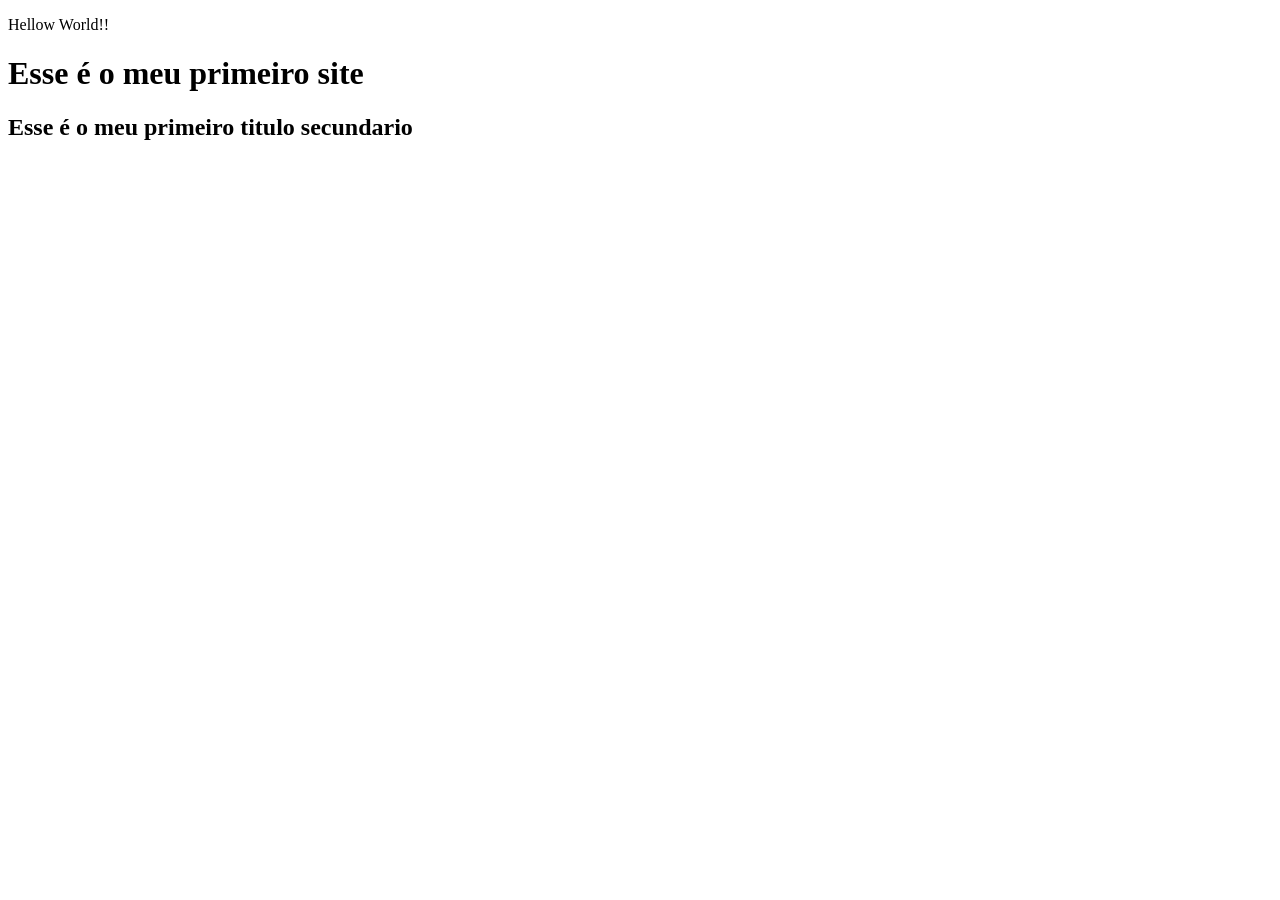
<file: AULA 01/index.html>
<!DOCTYPE html>
<html lang="pt-br">
<head>
    <meta charset="UTF-8">
    <meta name="viewport" content="width=device-width, initial-scale=1.0">
    <title>Aula-01</title>
</head>
<body>
    <p>Hellow World!!</p>
    <h1>Esse é o meu primeiro site</h1>
    <h2>Esse é o meu primeiro titulo secundario</h2>
</body>
</html>
</file>
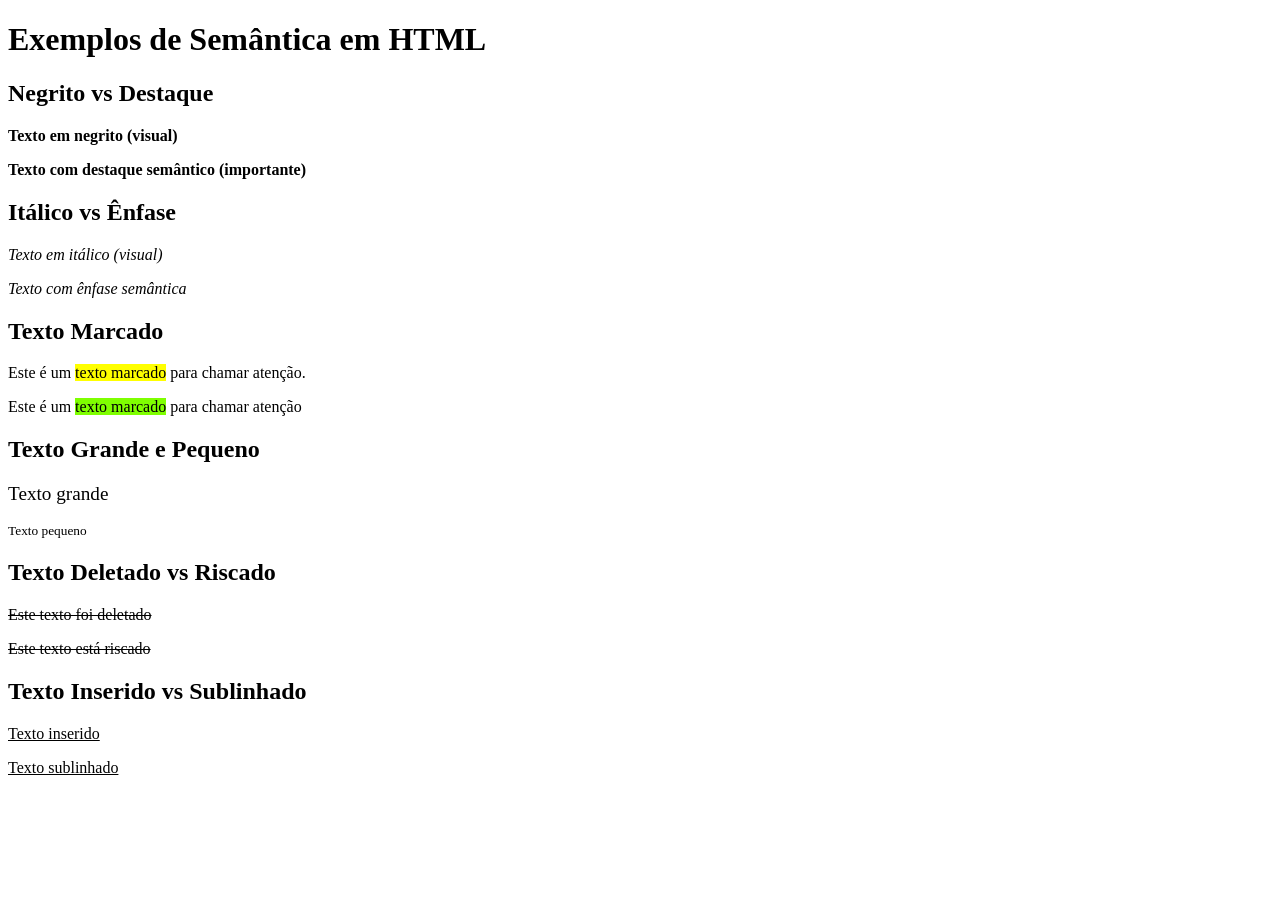
<file: AULA 04/index.html>
<!DOCTYPE html>
<html lang="pt-br">
<head>
    <meta charset="UTF-8">
    <title>Aula 04</title>
</head>
<body>

<h1>Exemplos de Semântica em HTML</h1>

<h2>Negrito vs Destaque</h2>
<p><b>Texto em negrito (visual)</b></p>
<p><strong>Texto com destaque semântico (importante)</strong></p>

<h2>Itálico vs Ênfase</h2>
<p><i>Texto em itálico (visual)</i></p>
<p><em>Texto com ênfase semântica</em></p>

<h2>Texto Marcado</h2>
<p>Este é um <mark>texto marcado</mark> para chamar atenção.</p>
<p>Este é um <mark style="background-color: chartreuse;"> texto marcado</mark> para chamar atenção</p>

<h2>Texto Grande e Pequeno</h2>
<p><big>Texto grande</big></p>
<p><small>Texto pequeno</small></p>

<h2>Texto Deletado vs Riscado</h2>
<p><del>Este texto foi deletado</del></p>
<p><s>Este texto está riscado</s></p>

<h2>Texto Inserido vs Sublinhado</h2>
<p><ins>Texto inserido</ins></p>
<p><u>Texto sublinhado</u></p>
</file>
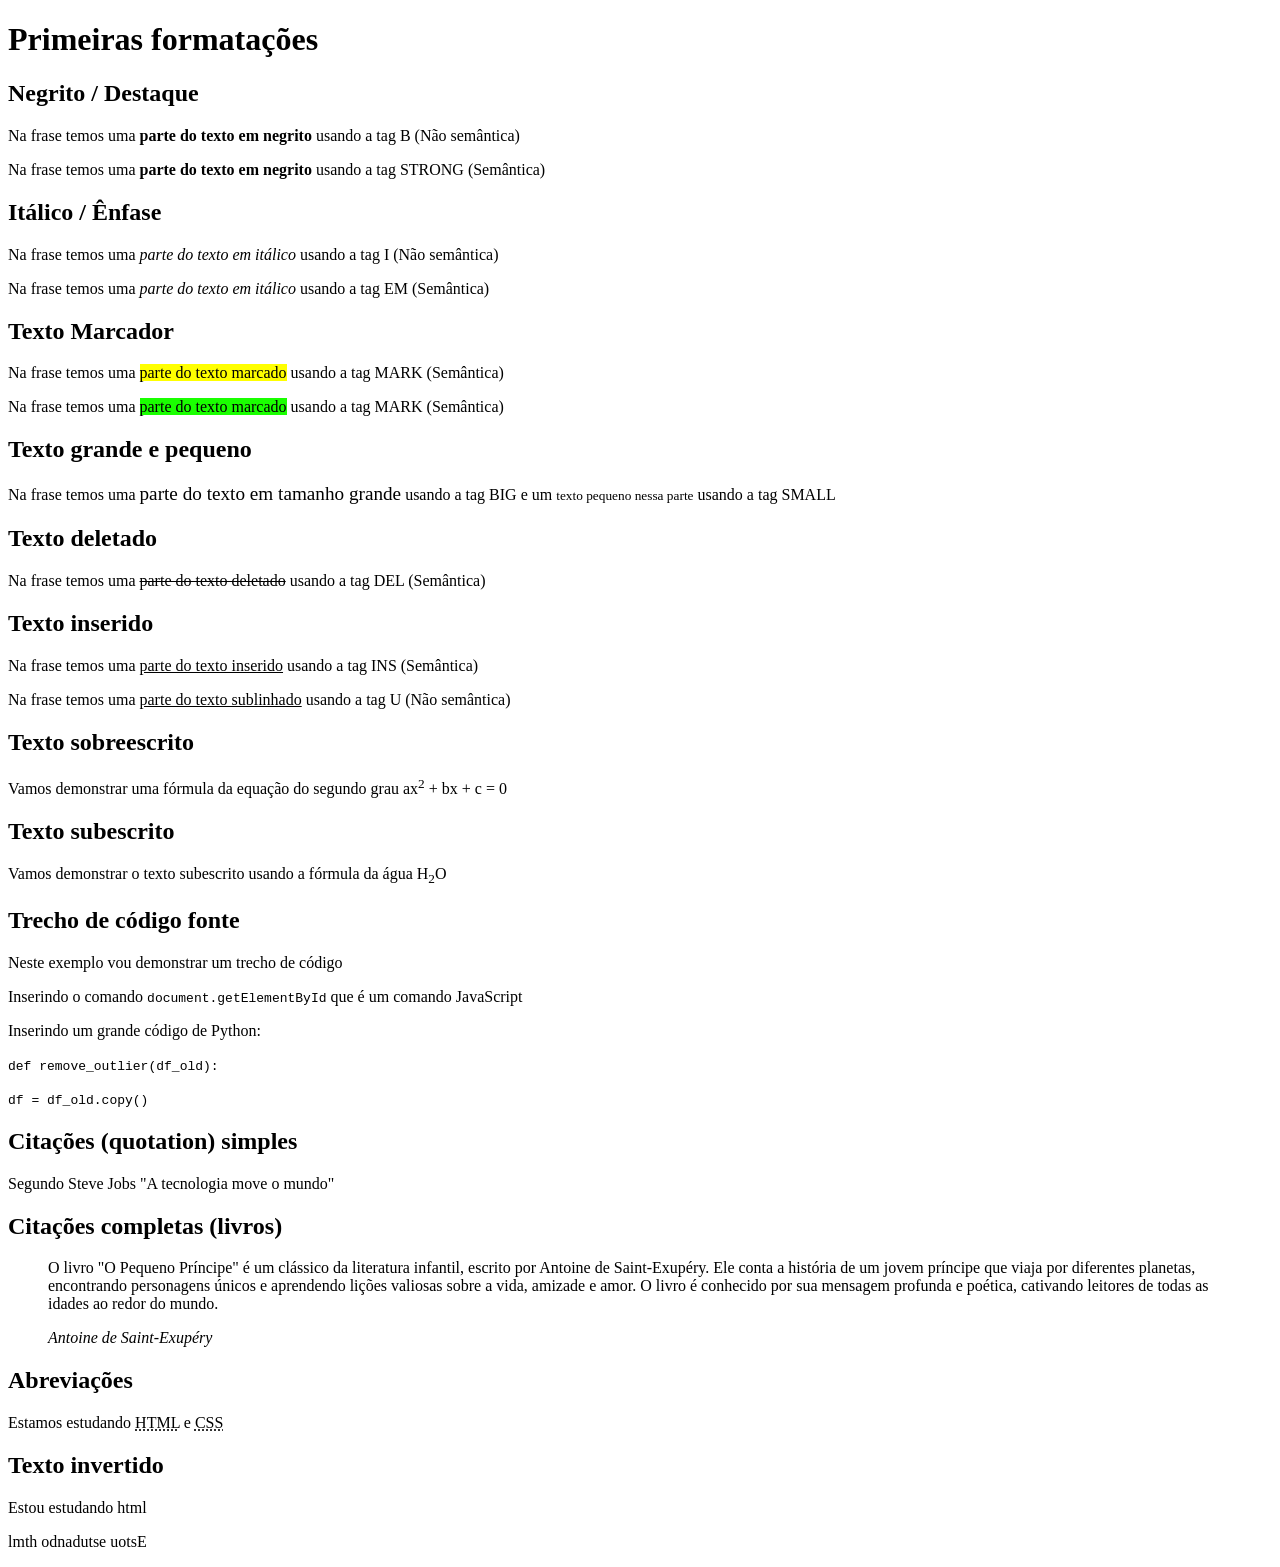
<file: Aula 04/index.html>
<!DOCTYPE html>
<html lang="pt-br">
<head>
    <meta charset="UTF-8">
    <meta name="viewport" content="width=device-width, initial-scale=1.0">
    <title>Aula 04</title>
</head>
<body>
    <h1>Primeiras formatações</h1>
    <h2>Negrito / Destaque</h2>
    <p>Na frase temos uma <b>parte do texto em negrito</b> usando a tag B (Não semântica)</p>
    <p>Na frase temos uma <strong>parte do texto em negrito</strong> usando a tag STRONG (Semântica)</p>
   <h2>Itálico / Ênfase</h2>
    <p>Na frase temos uma <i>parte do texto em itálico</i> usando a tag I (Não semântica)</p>
    <p>Na frase temos uma <em>parte do texto em itálico</em> usando a tag EM (Semântica)</p>
    <h2>Texto Marcador</h2>
    <p>Na frase temos uma <mark>parte do texto marcado</mark> usando a tag MARK (Semântica)</p>
     <p>Na frase temos uma <mark style="background-color: rgb(26, 255, 0);">parte do texto marcado</mark> usando a tag MARK (Semântica)</p>
     <h2>Texto grande e pequeno</h2>
     <p>Na frase temos uma <big>parte do texto em tamanho grande</big> usando a tag BIG e um <small>texto pequeno nessa parte</small> usando a tag SMALL</p>
     <h2>Texto deletado</h2>
     <p>Na frase temos uma <del>parte do texto deletado</del> usando a tag DEL (Semântica)</p>
     <h2>Texto inserido</h2>
     <p>Na frase temos uma <ins>parte do texto inserido</ins> usando a tag INS (Semântica)</p>
     <p>Na frase temos uma <u>parte do texto sublinhado</u> usando a tag U (Não semântica)</p>
     <h2>Texto sobreescrito</h2>
     <p>Vamos demonstrar uma fórmula da equação do segundo grau ax<sup>2</sup> + bx + c = 0</p>
     <h2>Texto subescrito</h2>
     <p>Vamos demonstrar o texto subescrito usando a fórmula da água H<sub>2</sub>O</p>
     <h2>Trecho de código fonte</h2>
     <p>Neste exemplo vou demonstrar um trecho de código </p>
     <p>Inserindo o comando <code>document.getElementById</code> que é um comando JavaScript</p>
     <p>Inserindo um grande código de Python:</p>
     <p><code>def remove_outlier(df_old):</code></p>
     <p><code>    df = df_old.copy()</code></p>
     <h2>Citações (quotation) simples</h2>
     <p>Segundo Steve Jobs "A tecnologia move o mundo"</p>
     <h2>Citações completas (livros)</h2>
        <blockquote>
            <p>O livro "O Pequeno Príncipe" é um clássico da literatura infantil, escrito por Antoine de Saint-Exupéry. Ele conta a história de um jovem príncipe que viaja por diferentes planetas, encontrando personagens únicos e aprendendo lições valiosas sobre a vida, amizade e amor. O livro é conhecido por sua mensagem profunda e poética, cativando leitores de todas as idades ao redor do mundo.</p>
            <cite>Antoine de Saint-Exupéry</cite>   
        </blockquote>
  <h2>Abreviações</h2>     
  <p>Estamos estudando <abbr title="HyperText Markup Language">HTML</abbr> e <abbr title="Cascading Style Sheets">CSS</abbr></p>
  <h2>Texto invertido</h2>
  <p>Estou estudando html</p>
    <p><bdo dir="rtl">Estou estudando html</bdo></p>
</file>
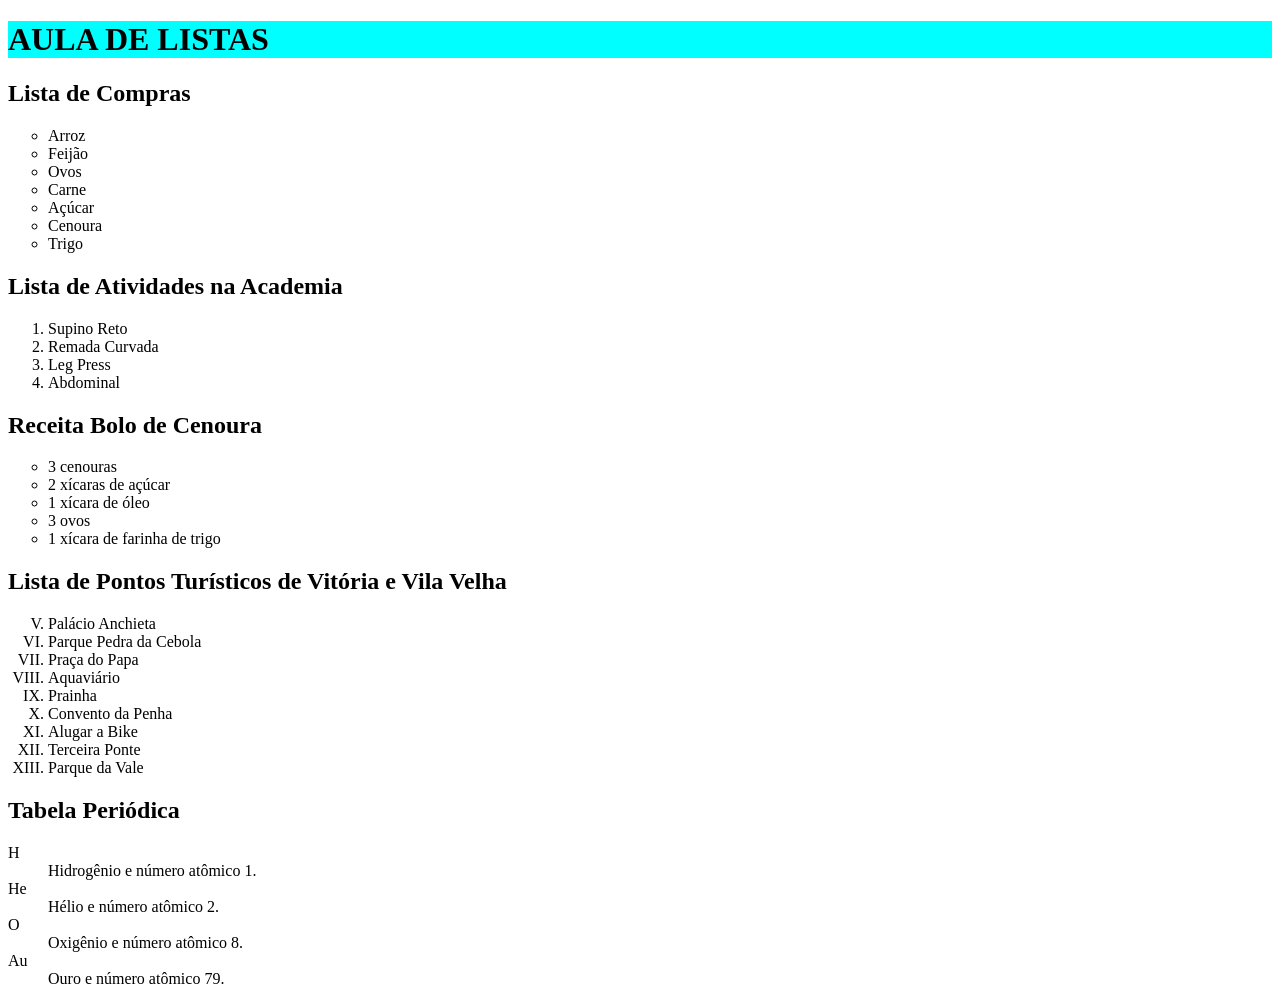
<file: AULA 05/index.html>
<!DOCTYPE html>
<html lang="pt-br">

<head>
    <meta charset="UTF-8">
    <meta name="viewport" content="width=device-width, initial-scale=1.0">
    <title>AULA 05</title>
</head>

<body>
    <h1 style="background-color: aqua;">AULA DE LISTAS</h1>
    <h2><b>Lista de Compras</b></h2>
    <ul type="circle">
        <li>Arroz</li>
        <li>Feijão</li>
        <li>Ovos</li>
        <li>Carne</li>
        <li>Açúcar</li>
        <li>Cenoura</li>
        <li>Trigo</li>
    </ul>
    <h2><b>Lista de Atividades na Academia</b></h2>
    <ol type="" start="1">
        <li>Supino Reto</li>
        <li>Remada Curvada</li>
        <li>Leg Press</li>
        <li>Abdominal</li>
    </ol>
    <h2>Receita Bolo de Cenoura</h2>
    <ul type="circle">
        <li>3 cenouras</li>
        <li>2 xícaras de açúcar</li>
        <li>1 xícara de óleo</li>
        <li>3 ovos</li>
        <li>1 xícara de farinha de trigo</li>
    </ul>
    <h2><b>Lista de Pontos Turísticos de Vitória e Vila Velha</b></h2>
    <ol type="I" start="5">
        <li>Palácio Anchieta</li>
        <li>Parque Pedra da Cebola</li>
        <li>Praça do Papa</li>
        <li>Aquaviário</li>
        <li>Prainha</li>
        <li>Convento da Penha</li>
        <li>Alugar a Bike</li>
        <li>Terceira Ponte</li>
        <li>Parque da Vale</li>
    </ol>
    <h2><b>Tabela Periódica</b></h2>
    <dl>
        <dt>H</dt>
        <dd>Hidrogênio e número atômico 1.</dd>
        <dt>He</dt>
        <dd>Hélio e número atômico 2.</dd>
        <dt>O</dt>
        <dd>Oxigênio e número atômico 8.</dd>
        <dt>Au</dt>
        <dd>Ouro e número atômico 79.</dd>
    </dl>
</body>

</html>
</file>
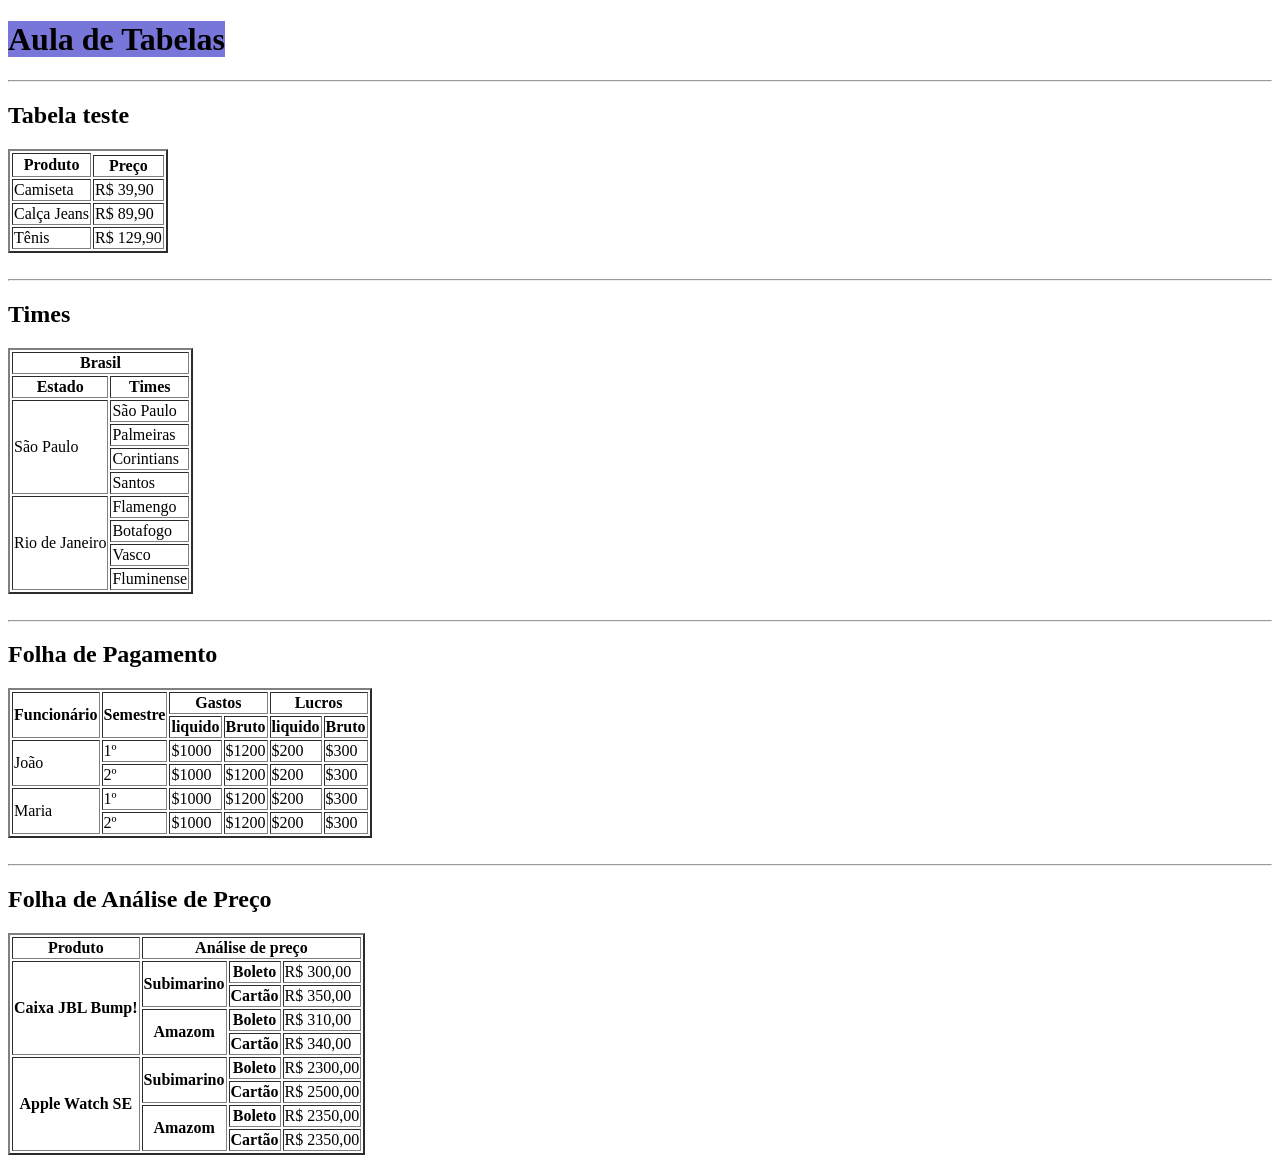
<file: AULA 06 - TABELAS COM LISTAS/index.html>
<!DOCTYPE html>
<html lang="pt-br">
<head>
    <meta charset="UTF-8">
    <meta name="viewport" content="width=device-width, initial-scale=1.0">
    <title>aula-06</title>
</head>
<body>
 <h1><mark style="background-color: rgb(120, 118, 216);"> Aula de Tabelas</mark></h1>

 <hr>

    <h2>Tabela teste</h2>
    <table border="2">
     <th rowspan="2">Produto</th>
     <tr>
     <th>Preço</th>
     </tr>
     <tr>
     <td>Camiseta</td>
     <td>R$ 39,90</td>
     </tr>
     <tr>
     <td>Calça Jeans</td>
     <td>R$ 89,90</td>
     </tr>
     <tr>
     <td>Tênis</td>
     <td>R$ 129,90</td>
     </tr>
    </table>
    <br>
 <hr>

    <h2>Times</h2>
    <table border="2">
        <thead>
            <tr><th colspan="2">Brasil</th></tr>
        </thead>
        <tr>
            <th>Estado</th>
            <th>Times</th>
        </tr>    
        <tr>
            <td rowspan="4">São Paulo</td>
            <td>São Paulo</td>
        </tr>      
        <tr>
            <td>Palmeiras</td>
        </tr>
        <tr>
            <td>Corintians</td>
        </tr>
         <tr>
            <td>Santos</td>
        </tr>
        <tr>
            <td rowspan="4">Rio de Janeiro</td>
            <td>Flamengo</td>
        </tr>
        <tr>
            <td>Botafogo</td>
        </tr>
        <tr>
            <td>Vasco</td>
        </tr>
        <tr>
            <td>Fluminense</td>
        </tr>

    </table>

 <br>
 <hr>

    <h2>Folha de Pagamento</h2>

     <table border="2">
        <tr>
        <th rowspan="2">Funcionário</th>
        <th rowspan="2">Semestre</th>
        <th colspan="2">Gastos</th>
        <th colspan="2">Lucros</th>
        </tr>

        <tr>
            <th>liquido</th>
            <th>Bruto</th>
            <th>liquido</th>
            <th>Bruto</th>
        </tr>
        <tr>
            <td rowspan="2"> João</td>
            <td>1º</td>
            <td>$1000</td>
            <td>$1200</td>
            <td>$200</td>
            <td>$300</td>
        </tr>
        <tr>
            <td>2º</td>
            <td>$1000</td>
            <td>$1200</td>
            <td>$200</td>
            <td>$300</td>
        </tr>
         <tr>
            <td rowspan="2"> Maria</td>
            <td>1º</td>
            <td>$1000</td>
            <td>$1200</td>
            <td>$200</td>
            <td>$300</td>
        </tr>
        <tr>
            <td>2º</td>
            <td>$1000</td>
            <td>$1200</td>
            <td>$200</td>
            <td>$300</td>
        </tr>

     </table>

    <br>
    
 <hr>

    <h2>Folha de Análise de Preço</h2>
    <table border="2">
        <tr>
        	<th >Produto</th>
		    <th colspan="3">Análise de preço</th>
	    </tr>

	    <tr>
    		<th rowspan="4">Caixa JBL Bump!</th>
    		<th rowspan="2">Subimarino</th>
  		    <th>Boleto</th>
		    <td>R$ 300,00</td>
        </tr>

	    <tr>
		    <th>Cartão</th>
		    <td>R$ 350,00</td>
	    </tr>

	    <tr>
	        <th rowspan="2">Amazom</th>
  		    <th>Boleto</th>
		    <td>R$ 310,00</td>
        </tr>

	    <tr>
		    <th>Cartão</th>
		    <td>R$ 340,00</td>
	    </tr>



        <tr>
    		<th rowspan="4">Apple Watch SE</th>
    		<th rowspan="2">Subimarino</th>
  		    <th>Boleto</th>
		    <td>R$ 2300,00</td>
        </tr>

	    <tr>
		    <th>Cartão</th>
		    <td>R$ 2500,00</td>
	    </tr>

	    <tr>
	        <th rowspan="2">Amazom</th>
  		    <th>Boleto</th>
		    <td>R$ 2350,00</td>
        </tr>

	    <tr>
		    <th>Cartão</th>
		    <td>R$ 2350,00</td>
	    </tr>



</body>
</html>
</file>
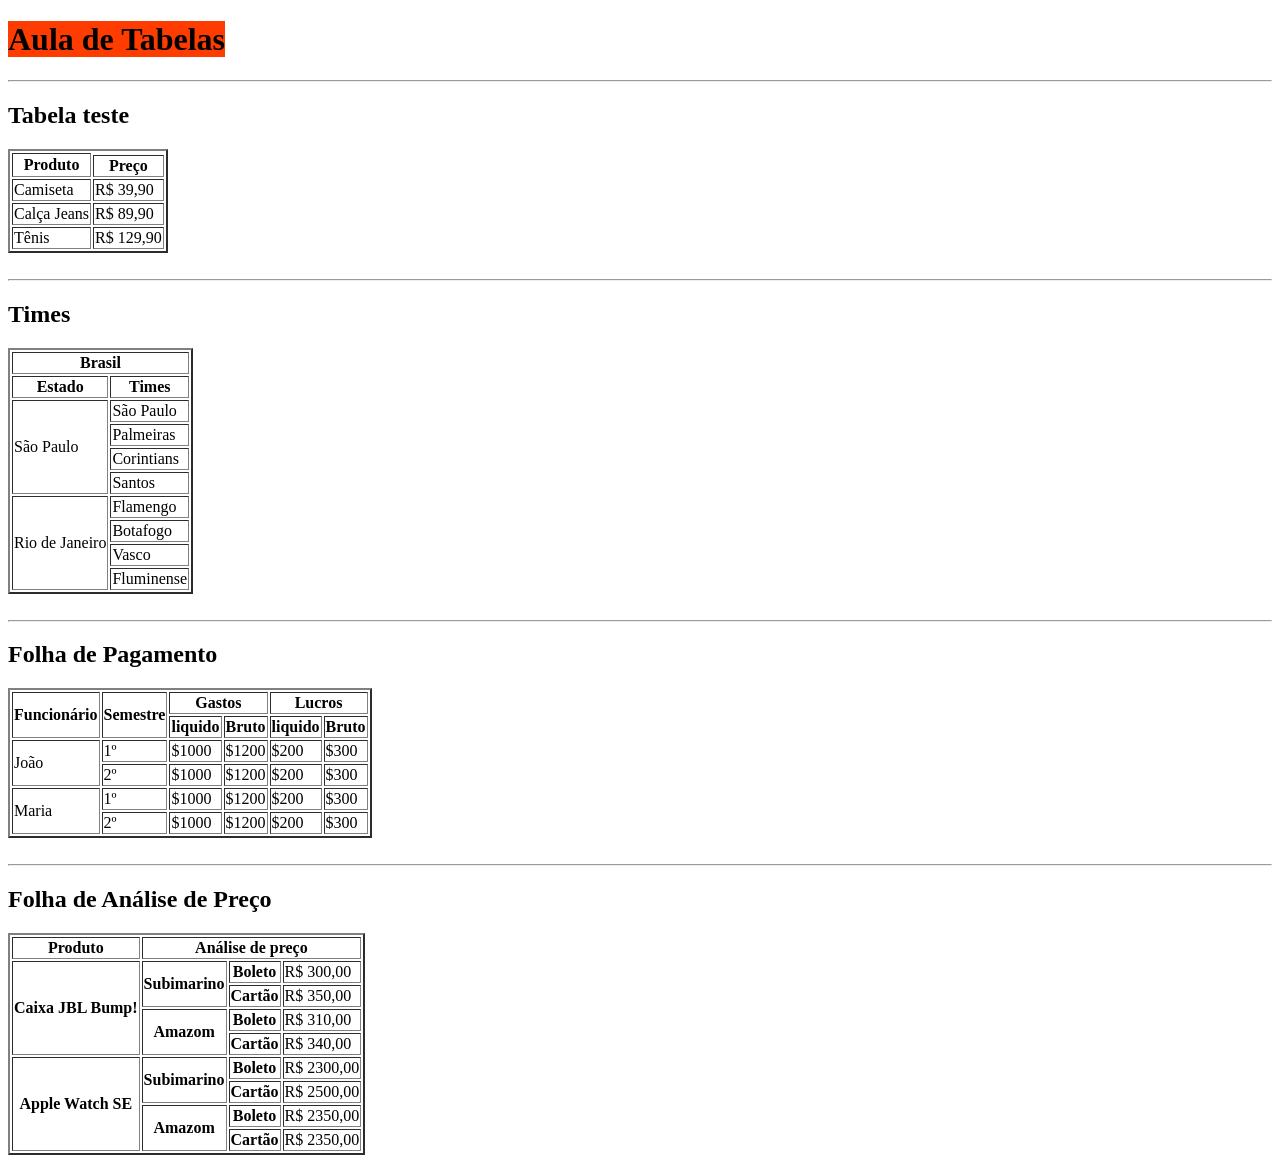
<file: AULA 06 - TABELAS/index.html>
<!DOCTYPE html>
<html lang="pt-br">
<head>
    <meta charset="UTF-8">
    <meta name="viewport" content="width=device-width, initial-scale=1.0">
    <title>aula-06</title>
</head>
<body>
 <h1><mark style="background-color: rgb(255, 60, 0);"> Aula de Tabelas</mark></h1>

 <hr>

    <h2>Tabela teste</h2>
    <table border="2">
     <th rowspan="2">Produto</th>
     <tr>
     <th>Preço</th>
     </tr>
     <tr>
     <td>Camiseta</td>
     <td>R$ 39,90</td>
     </tr>
     <tr>
     <td>Calça Jeans</td>
     <td>R$ 89,90</td>
     </tr>
     <tr>
     <td>Tênis</td>
     <td>R$ 129,90</td>
     </tr>
    </table>
    <br>
 <hr>

    <h2>Times</h2>
    <table border="2">
        <thead>
            <tr><th colspan="2">Brasil</th></tr>
        </thead>
        <tr>
            <th>Estado</th>
            <th>Times</th>
        </tr>    
        <tr>
            <td rowspan="4">São Paulo</td>
            <td>São Paulo</td>
        </tr>      
        <tr>
            <td>Palmeiras</td>
        </tr>
        <tr>
            <td>Corintians</td>
        </tr>
         <tr>
            <td>Santos</td>
        </tr>
        <tr>
            <td rowspan="4">Rio de Janeiro</td>
            <td>Flamengo</td>
        </tr>
        <tr>
            <td>Botafogo</td>
        </tr>
        <tr>
            <td>Vasco</td>
        </tr>
        <tr>
            <td>Fluminense</td>
        </tr>

    </table>

 <br>
 <hr>

    <h2>Folha de Pagamento</h2>

     <table border="2">
        <tr>
        <th rowspan="2">Funcionário</th>
        <th rowspan="2">Semestre</th>
        <th colspan="2">Gastos</th>
        <th colspan="2">Lucros</th>
        </tr>

        <tr>
            <th>liquido</th>
            <th>Bruto</th>
            <th>liquido</th>
            <th>Bruto</th>
        </tr>
        <tr>
            <td rowspan="2"> João</td>
            <td>1º</td>
            <td>$1000</td>
            <td>$1200</td>
            <td>$200</td>
            <td>$300</td>
        </tr>
        <tr>
            <td>2º</td>
            <td>$1000</td>
            <td>$1200</td>
            <td>$200</td>
            <td>$300</td>
        </tr>
         <tr>
            <td rowspan="2"> Maria</td>
            <td>1º</td>
            <td>$1000</td>
            <td>$1200</td>
            <td>$200</td>
            <td>$300</td>
        </tr>
        <tr>
            <td>2º</td>
            <td>$1000</td>
            <td>$1200</td>
            <td>$200</td>
            <td>$300</td>
        </tr>

     </table>

    <br>
    
 <hr>

    <h2>Folha de Análise de Preço</h2>
    <table border="2">
        <tr>
        	<th >Produto</th>
		    <th colspan="3">Análise de preço</th>
	    </tr>

	    <tr>
    		<th rowspan="4">Caixa JBL Bump!</th>
    		<th rowspan="2">Subimarino</th>
  		    <th>Boleto</th>
		    <td>R$ 300,00</td>
        </tr>

	    <tr>
		    <th>Cartão</th>
		    <td>R$ 350,00</td>
	    </tr>

	    <tr>
	        <th rowspan="2">Amazom</th>
  		    <th>Boleto</th>
		    <td>R$ 310,00</td>
        </tr>

	    <tr>
		    <th>Cartão</th>
		    <td>R$ 340,00</td>
	    </tr>



        <tr>
    		<th rowspan="4">Apple Watch SE</th>
    		<th rowspan="2">Subimarino</th>
  		    <th>Boleto</th>
		    <td>R$ 2300,00</td>
        </tr>

	    <tr>
		    <th>Cartão</th>
		    <td>R$ 2500,00</td>
	    </tr>

	    <tr>
	        <th rowspan="2">Amazom</th>
  		    <th>Boleto</th>
		    <td>R$ 2350,00</td>
        </tr>

	    <tr>
		    <th>Cartão</th>
		    <td>R$ 2350,00</td>
	    </tr>



</body>
</html>
</file>
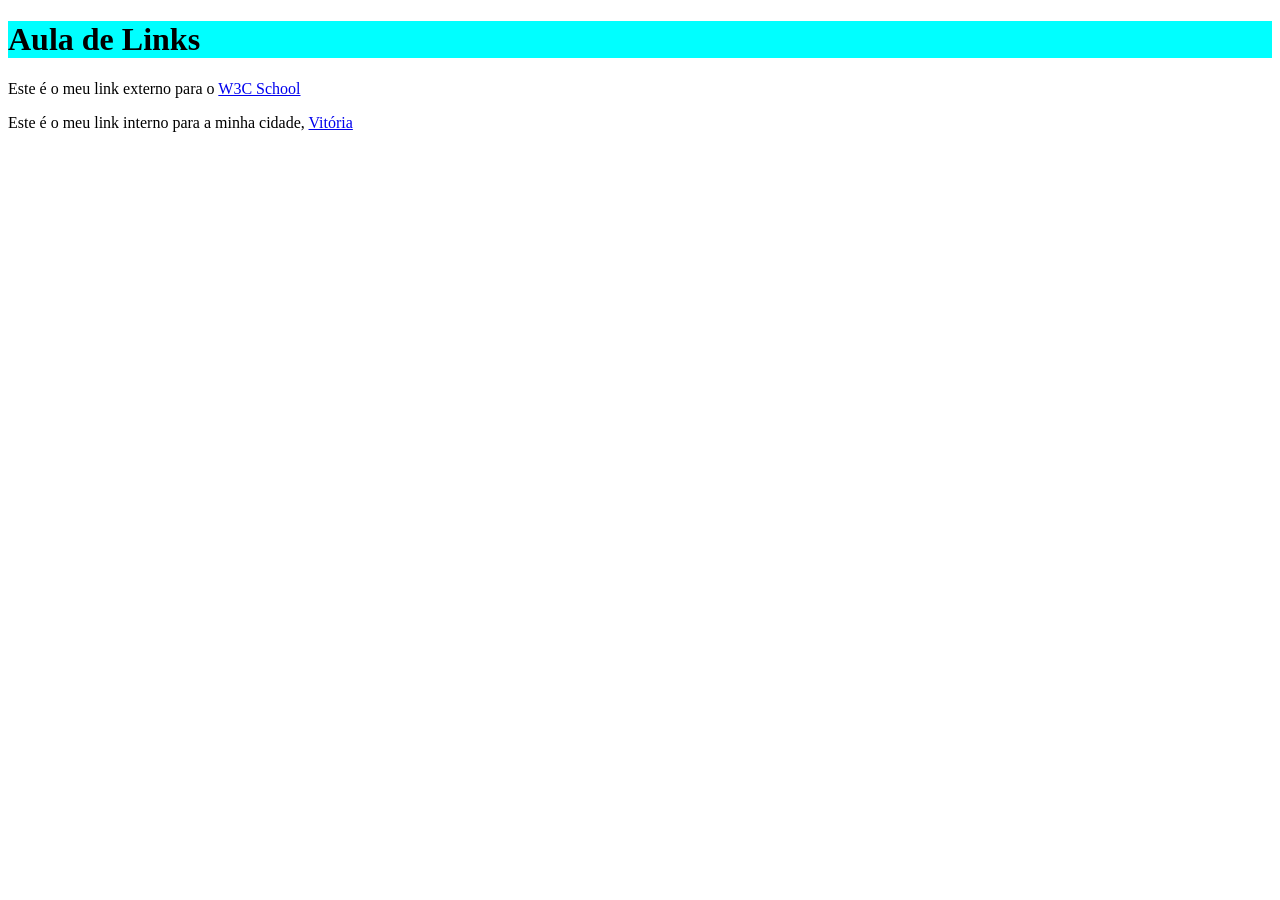
<file: AULA 07 - LINKS/index.html>
<!DOCTYPE html>
<html lang="pt-br">

<head>
    <meta charset="UTF-8">
    <meta name="viewport" content="width=device-width, initial-scale=1.0">
    <title>Aula-07 Links</title>
</head>

<body>

    <h1 style="background-color: aqua;">Aula de Links</h1>

    <p>Este é o meu link externo para o <a href="https://www.w3schools.com/" target="_blank">W3C School</a></p>

    <p>Este é o meu link interno para a minha cidade, <a href="Cidades/vitoria.html" target="_parent">Vitória</a></p>
</body>

</html>
</file>
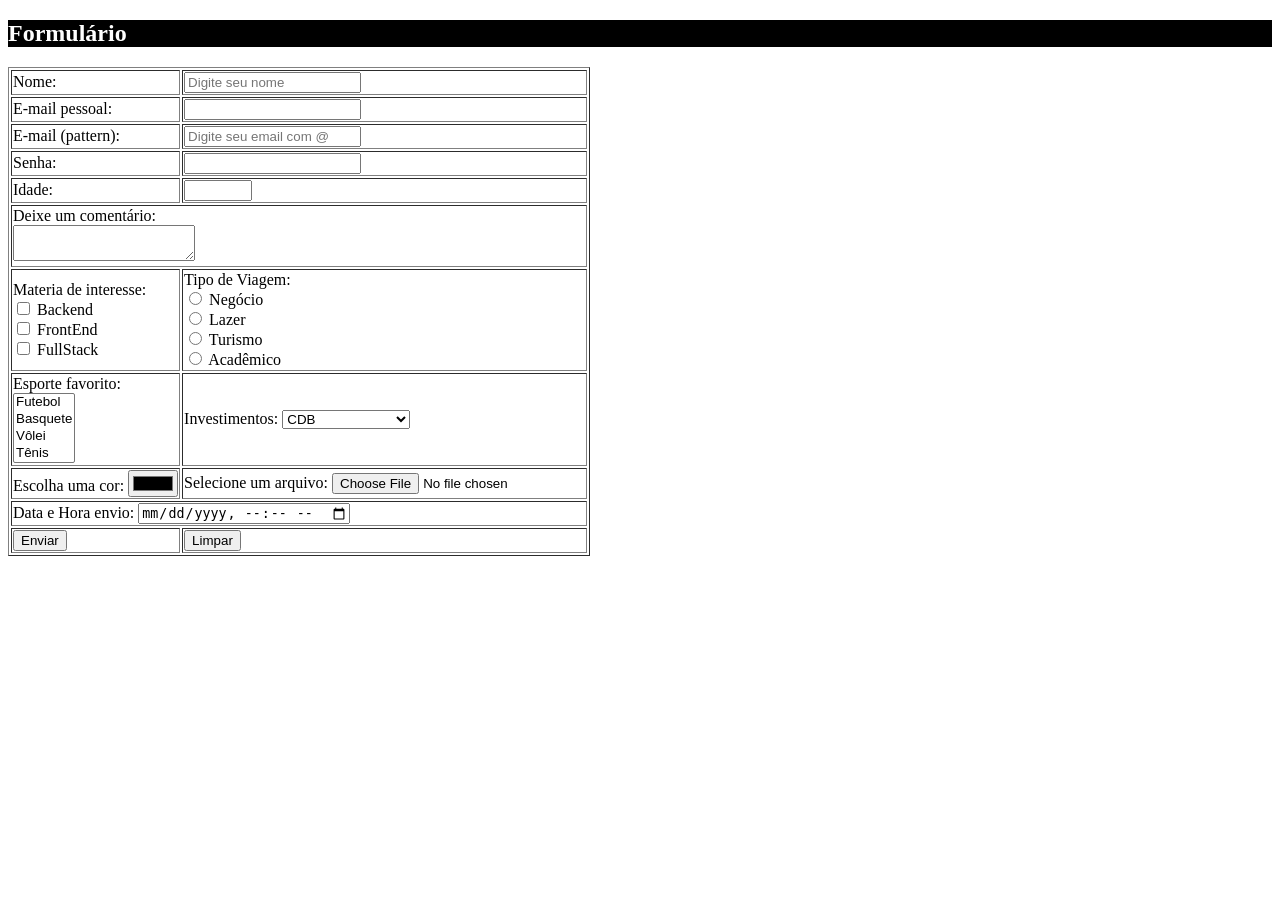
<file: AULA 09 - FORMULÁRIOS/index.html>
<!DOCTYPE html>
<html lang="pt-BR">

<head>
    <meta charset="UTF-8">
    <title>Aula 09 - Formulários Funcionais</title>
</head>

<body>

    <h2 style="background-color: rgb(0, 0, 0);"> <span style="color: rgb(255, 255, 255);">Formulário</span></h2>

    <form action="mailto:seu-email@exemplo.com" method="POST" enctype="text/plain">
        <table border="1">

            <tr>
                <td>Nome:</td>
                <td><input type="text" name="Nome" placeholder="Digite seu nome" required></td>
            </tr>

            <tr>
                <td>E-mail pessoal:</td>
                <td><input type="email" name="Email_Pessoal"></td>
            </tr>

            <tr>
                <td>E-mail (pattern):</td>
                <td><input type="email" name="Email_Validado" placeholder="Digite seu email com @" pattern=".+@.+"></td>
            </tr>

            <tr>
                <td>Senha:</td>
                <td><input type="password" name="Senha"></td>
            </tr>

            <tr>
                <td>Idade:</td>
                <td><input type="number" name="Idade" style="width:60px;"></td>
            </tr>

            <tr>
                <td colspan="2">
                    Deixe um comentário:<br>
                    <textarea name="Comentario"></textarea>
                </td>
            </tr>

            <tr>
                <td>
                    Materia de interesse:<br>
                    <input type="checkbox" name="Interesse_Backend" value="Sim"> Backend<br>
                    <input type="checkbox" name="Interesse_FrontEnd" value="Sim"> FrontEnd<br>
                    <input type="checkbox" name="Interesse_FullStack" value="Sim"> FullStack
                </td>

                <td>
                    Tipo de Viagem:<br>
                    <input type="radio" name="viagem" value="Negocio"> Negócio<br>
                    <input type="radio" name="viagem" value="Lazer"> Lazer<br>
                    <input type="radio" name="viagem" value="Turismo"> Turismo<br>
                    <input type="radio" name="viagem" value="Academico"> Acadêmico
                </td>
            </tr>

            <tr>
                <td>
                    Esporte favorito:<br>
                    <select name="Esportes" multiple size="4">
                        <option value="Futebol">Futebol</option>
                        <option value="Basquete">Basquete</option>
                        <option value="Volei">Vôlei</option>
                        <option value="Tenis">Tênis</option>
                    </select>
                </td>

                <td>
                    Investimentos:
                    <select name="Investimento_Tipo">
                        <optgroup label="Poupança">
                            <option value="CDB">CDB</option>
                            <option value="Tesouro">Tesouro Direto</option>
                        </optgroup>
                        <optgroup label="Fundos Imobiliários">
                            <option value="CDI">CDI</option>
                            <option value="Debentures">DEBÊNTURES</option>
                        </optgroup>
                        <optgroup label="Criptomoedas">
                            <option value="Acoes">Ações</option>
                        </optgroup>
                    </select>
                </td>
            </tr>

            <tr>
                <td>
                    Escolha uma cor:
                    <input type="color" name="Cor_Favorita">
                </td>

                <td>
                    Selecione um arquivo:
                    <input type="file" name="Arquivo_Anexo">
                </td>
            </tr>

            <tr>
                <td colspan="2">
                    Data e Hora envio:
                    <input type="datetime-local" name="Data_Hora">
                </td>
            </tr>

            <tr>
                <td>
                    <button type="submit">Enviar</button>
                </td>
                <td>
                    <button type="reset">Limpar</button>
                </td>
            </tr>

        </table>
    </form>

</body>

</html>
</file>
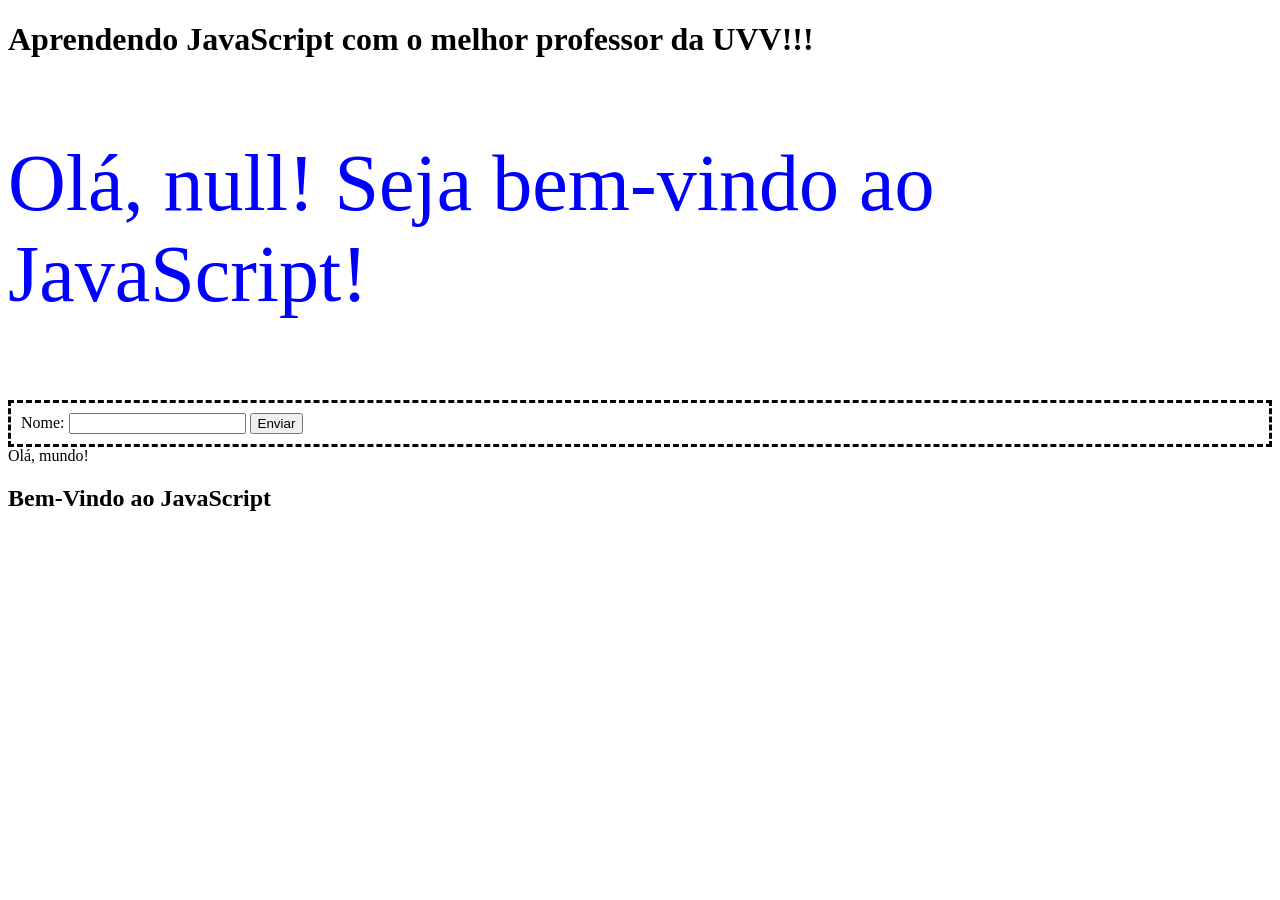
<file: AULA 15.1 - JAVASCRIPT/index.html>
<!DOCTYPE html>
<html lang="pt-br">
<head>
    <meta charset="UTF-8">
    <meta name="viewport" content="width=device-width, initial-scale=1.0">
    <title>JavaScript</title>
</head>
<body>
    <h1 id="title">Aprendendo JavaScript</h1>

    <p id="novafrase">Aqui uma nova frase</p>

    <div style="border-style: dashed; padding: 10px; margin-top: 20px;">
        <label for="nome">Nome:</label>

        <input type="text" id="nome" name="nome">

        <button onclick="exibirMensagem()" id=""enviar>Enviar</button>

    </div>

    <script src="script.js"></script>

    
</body>
</html>
</file>
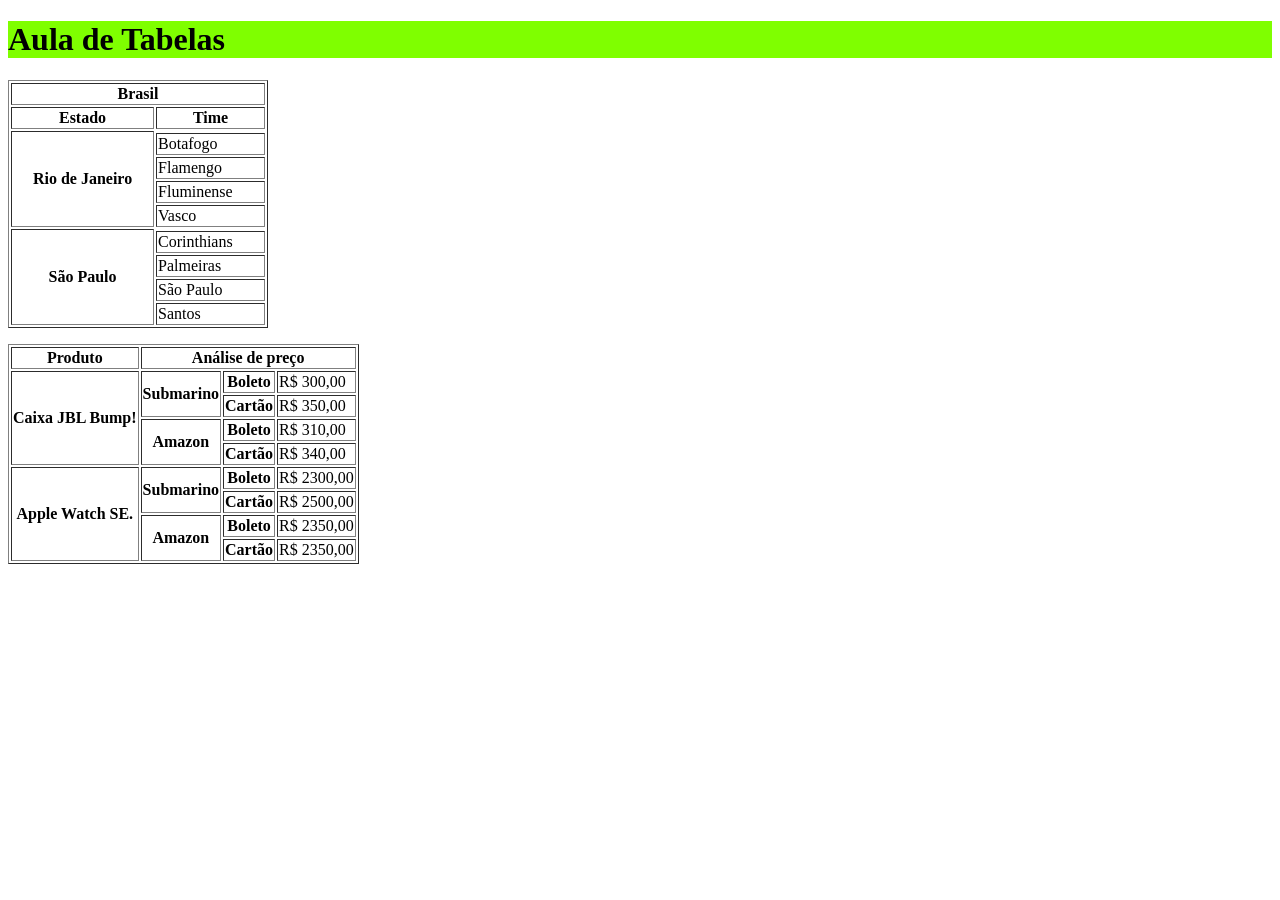
<file: AULA 05/AULA 06/index.html>
<!DOCTYPE html>
<html lang="pt-br">

<head>
    <meta charset="UTF-8">
    <meta name="viewport" content="width=device-width, initial-scale=1.0">
    <title>AULA 06</title>
</head>

<h1 style="background-color: chartreuse;"><b>Aula de Tabelas</b></h1>

<body>
    <table border="1">
        <thead>
            <tr>
                <th colspan="2" style="width: 250px;">Brasil</th>
            </tr>
        </thead>
        <tbody>
            <tr>
                <th>Estado</th>
                <th>Time</th>
            </tr>
        </tbody>
        <tfoot>
            <tr>
                <th rowspan="5">São Paulo</th>
            </tr>
            <tr>
                <td>Corinthians</td>
            </tr>
            <tr>
                <td>Palmeiras</td>
            </tr>
            <tr>
                <td>São Paulo</td>
            </tr>
            <tr>
                <td>Santos</td>
            </tr>
        </tfoot>
        <tr>
            <th rowspan="5">Rio de Janeiro</th>
        </tr>
        <tr>
            <td>Botafogo</td>
        </tr>
        <tr>
            <td>Flamengo</td>
        </tr>
        <tr>
            <td>Fluminense</td>
        </tr>
        <tr>
            <td>Vasco</td>
        </tr>
    </table>
<p></p>
<table border="1">
    <thead>
        <tr>
            <th>Produto</th>
            <th colspan="3">Análise de preço</th>
        </tr>
    </thead>
    <tbody>
        <tr>
            <th rowspan="4">Caixa JBL Bump!</th>
            <th rowspan="2">Submarino</th>
            <th>Boleto</th>
            <td>R$ 300,00</td>
            <tr>
                <th>Cartão</th>
                <td>R$ 350,00</td>
            </tr>
        </tr>
        <tr>
            <th rowspan="2">Amazon</th>
            <th>Boleto</th>
            <td>R$ 310,00</td>
        </tr>
        <tr>
            <th>Cartão</th>
            <td>R$ 340,00</td>
        </tr>
        <tbody>
            <tr>
                <th rowspan="4">Apple Watch SE.</th>
                <th rowspan="2">Submarino</th>
                <th>Boleto</th>
                <td>R$ 2300,00</td>
            </tr>
            <tr>
                <th>Cartão</th>
                <td>R$ 2500,00</td>
            </tr>
            <tr>
                <th rowspan="2">Amazon</th>
                <th>Boleto</th>
                <td>R$ 2350,00</td>
            </tr>
            <tr>
                <th>Cartão</th>
                <td>R$ 2350,00</td>
            </tr>
        </tbody>
</table>
</html>
</file>
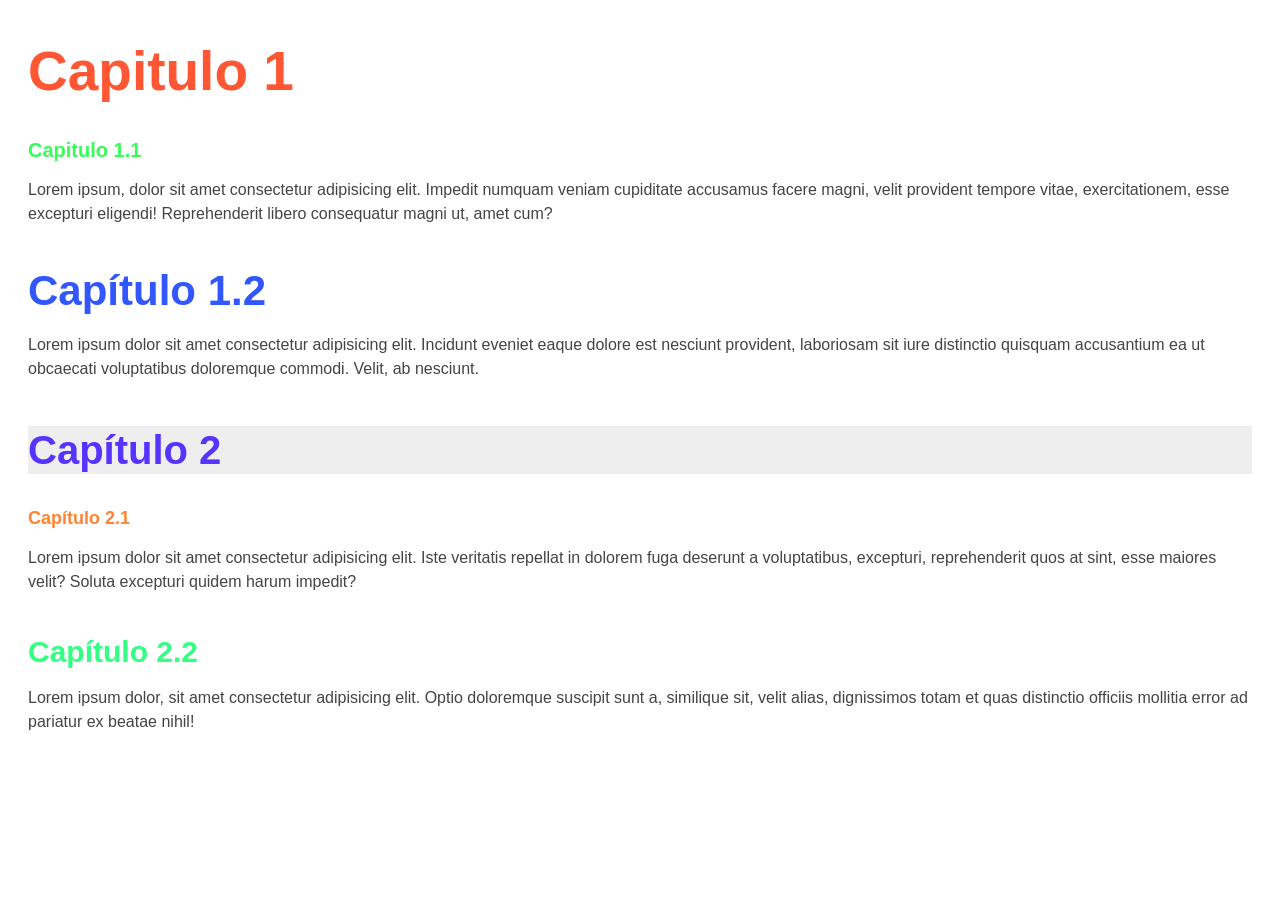
<file: AULA 10 - CSS/pag01.html>
<!DOCTYPE html>
<html lang="pt-br">

<head>
    <meta charset="UTF-8">
    <meta name="viewport" content="width=device-width, initial-scale=1.0">
    <title>Aula 03 - Capítulos Coloridos Inline</title>
</head>

<body style="font-family: sans-serif; padding: 20px; line-height: 1.2;">

    <h1 style="color: #FF5733; font-size: 55px; margin: 10px 0;">Capitulo 1</h1>
    <br>
    <h2 style="color: #33FF57; font-size: 20px; margin: 5px 0;">Capitulo 1.1</h2>
    <p style="color: #444; font-size: 16px; line-height: 1.5;">
        Lorem ipsum, dolor sit amet consectetur adipisicing elit. 
        Impedit numquam veniam cupiditate accusamus facere magni, velit provident tempore vitae, 
        exercitationem, esse excepturi eligendi! Reprehenderit libero consequatur magni ut, amet cum?
    </p>
    <br>
    <h3 style="color: #3357FF; font-size: 42px; margin: 5px 0;">Capítulo 1.2</h3>
    <p style="color: #444; font-size: 16px; line-height: 1.5;">
        Lorem ipsum dolor sit amet consectetur adipisicing elit. 
        Incidunt eveniet eaque dolore est nesciunt provident, laboriosam sit iure distinctio quisquam 
        accusantium ea ut obcaecati voluptatibus doloremque commodi. Velit, ab nesciunt.
    </p>
    <br>
    <h2 style="color: #5733FF; font-size: 40px; margin: 10px 0; background: #eee;">Capítulo 2</h2>
    <br>
    <h3 style="color: #FF8333; font-size: 18px; margin: 5px 0;">Capítulo 2.1</h3>
    <p style="color: #444; font-size: 16px; line-height: 1.5;">
        Lorem ipsum dolor sit amet consectetur adipisicing elit. Iste veritatis repellat in dolorem fuga 
        deserunt a voluptatibus, excepturi, reprehenderit quos at sint, esse maiores velit? Soluta excepturi 
        quidem harum impedit?
    </p>
    <br>
    <h4 style="color: #33FF83; font-size: 30px; margin: 5px 0;">Capítulo 2.2</h4>
    <p style="color: #444; font-size: 16px; line-height: 1.5;">
        Lorem ipsum dolor, sit amet consectetur adipisicing elit. Optio doloremque suscipit sunt a, 
        similique sit, velit alias, dignissimos totam et quas distinctio officiis mollitia error ad pariatur 
        ex beatae nihil!
    </p>

</body>

</html>
</file>
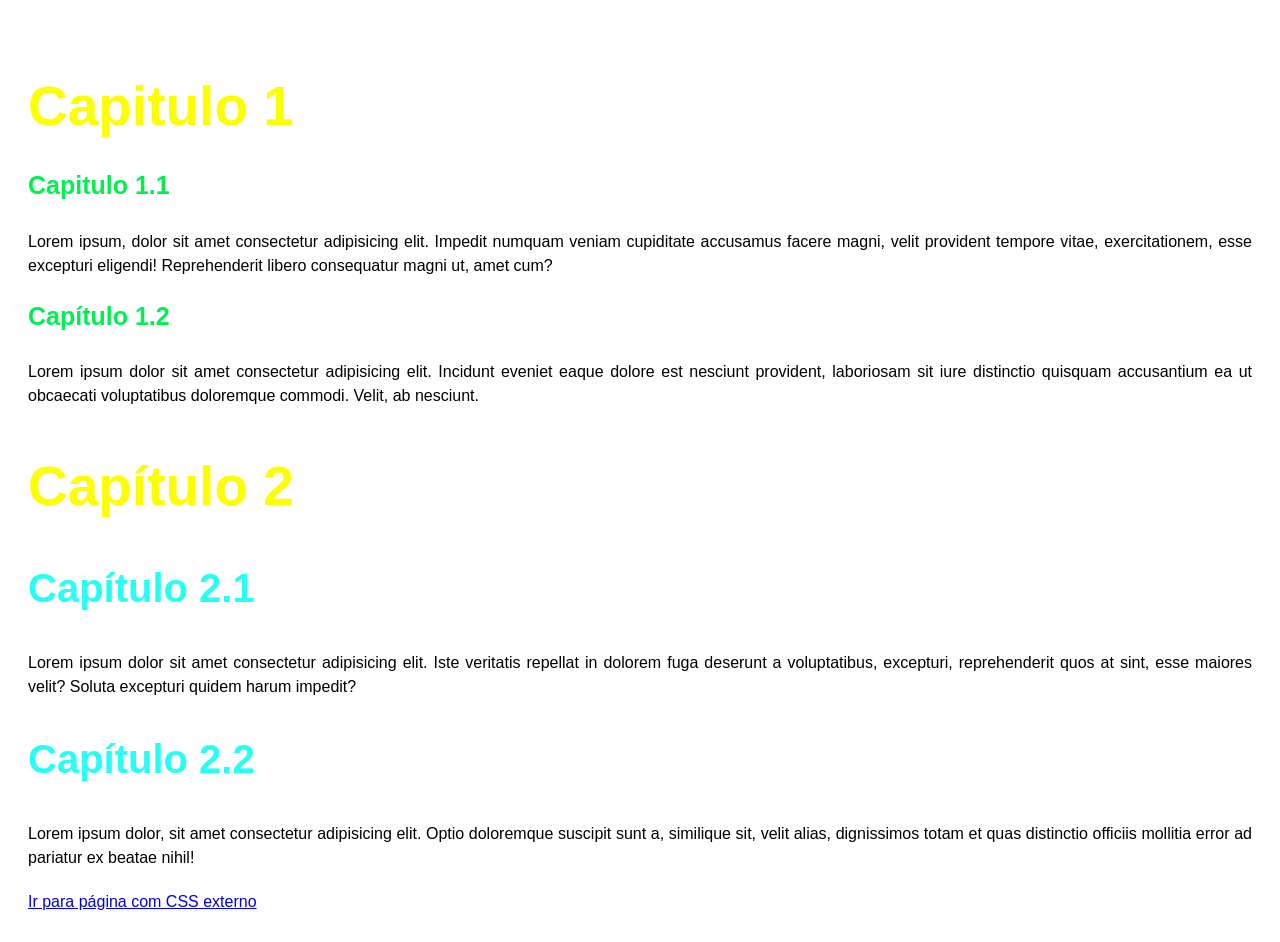
<file: AULA 10 - CSS/pag02.html>
<!DOCTYPE html>
<html lang="pt-br">

<head>
    <meta charset="UTF-8">
    <meta name="viewport" content="width=device-width, initial-scale=1.0">
    <title>Aula 03 - CSS</title>
    <style>
        body {
            font-family: sans-serif;
            padding: 20px;
            line-height: 1.5;
            color: #fd0000;
        }

        h1 {
            color: #fbff00;
            font-size: 55px;
            margin-bottom: 10px;
        }

        h2 {
            color: #00fff2d7;
            font-size: 40px;
            margin-top: 30px;
        }

        h3 {
            color: #00f050;
            font-size: 25px;
            margin-top: 20px;
        }

        p {
            color: #000000;
            font-size: 16px;
            margin-bottom: 20px;
            text-align: justify;
        }

        .destaque-secao {
            background-color: #cc5c5c;
            padding: 5px;
            display: inline-block;
        }
    </style>
</head>

<body>

    <h1>Capitulo 1</h1>

    <h3>Capitulo 1.1</h3>
    <p>
        Lorem ipsum, dolor sit amet consectetur adipisicing elit.
        Impedit numquam veniam cupiditate accusamus facere magni, velit provident tempore vitae,
        exercitationem, esse excepturi eligendi! Reprehenderit libero consequatur magni ut, amet cum?
    </p>

    <h3>Capítulo 1.2</h3>
    <p>
        Lorem ipsum dolor sit amet consectetur adipisicing elit.
        Incidunt eveniet eaque dolore est nesciunt provident, laboriosam sit iure distinctio quisquam
        accusantium ea ut obcaecati voluptatibus doloremque commodi. Velit, ab nesciunt.
    </p>

    <h1>Capítulo 2</h1>

    <h2>Capítulo 2.1</h2>
    <p>
        Lorem ipsum dolor sit amet consectetur adipisicing elit. Iste veritatis repellat in dolorem fuga
        deserunt a voluptatibus, excepturi, reprehenderit quos at sint, esse maiores velit? Soluta excepturi
        quidem harum impedit?
    </p>

    <h2>Capítulo 2.2</h2>
    <p>
        Lorem ipsum dolor, sit amet consectetur adipisicing elit. Optio doloremque suscipit sunt a,
        similique sit, velit alias, dignissimos totam et quas distinctio officiis mollitia error ad pariatur
        ex beatae nihil!
    </p>
    <a href="pag03.html">Ir para página com CSS externo</a>

</body>

</html>
</file>
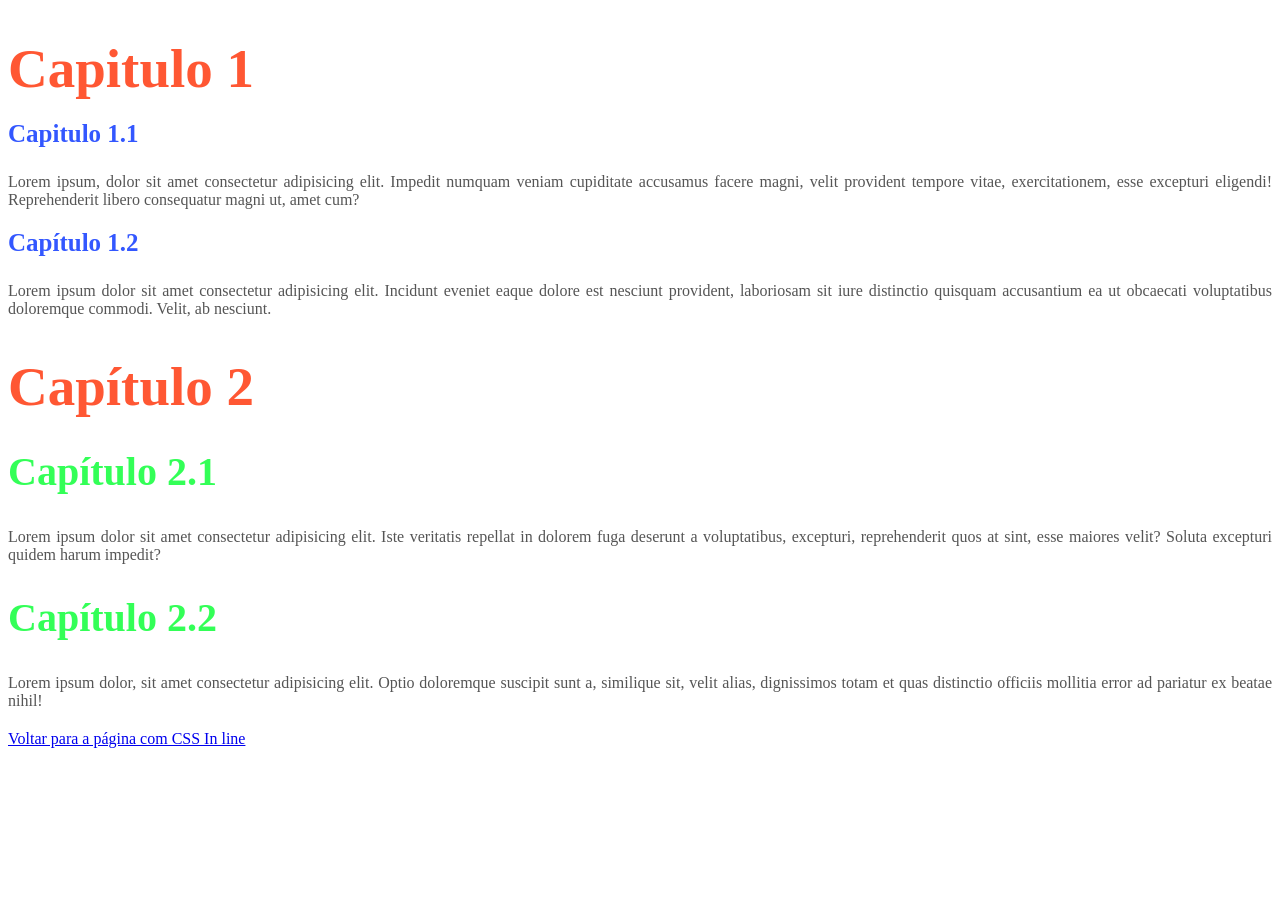
<file: AULA 10 - CSS/pag03.html>
<!DOCTYPE html>
<html lang="pt-br">

<head>
    <meta charset="UTF-8">
    <meta name="viewport" content="width=device-width, initial-scale=1.0">
    <title>Aula 03 - CSS</title>
    <link rel="stylesheet" href="css/style.css">
</head>

<body>

    <h1>Capitulo 1</h1>

    <h3>Capitulo 1.1</h3>
    <p>
        Lorem ipsum, dolor sit amet consectetur adipisicing elit.
        Impedit numquam veniam cupiditate accusamus facere magni, velit provident tempore vitae,
        exercitationem, esse excepturi eligendi! Reprehenderit libero consequatur magni ut, amet cum?
    </p>

    <h3>Capítulo 1.2</h3>
    <p>
        Lorem ipsum dolor sit amet consectetur adipisicing elit.
        Incidunt eveniet eaque dolore est nesciunt provident, laboriosam sit iure distinctio quisquam
        accusantium ea ut obcaecati voluptatibus doloremque commodi. Velit, ab nesciunt.
    </p>

    <h1>Capítulo 2</h1>

    <h2>Capítulo 2.1</h2>
    <p>
        Lorem ipsum dolor sit amet consectetur adipisicing elit. Iste veritatis repellat in dolorem fuga
        deserunt a voluptatibus, excepturi, reprehenderit quos at sint, esse maiores velit? Soluta excepturi
        quidem harum impedit?
    </p>

    <h2>Capítulo 2.2</h2>
    <p>
        Lorem ipsum dolor, sit amet consectetur adipisicing elit. Optio doloremque suscipit sunt a,
        similique sit, velit alias, dignissimos totam et quas distinctio officiis mollitia error ad pariatur
        ex beatae nihil!
    </p>
    <a href="pag01.html">Voltar para a página com CSS In line</a>

</body>

</html>
</file>
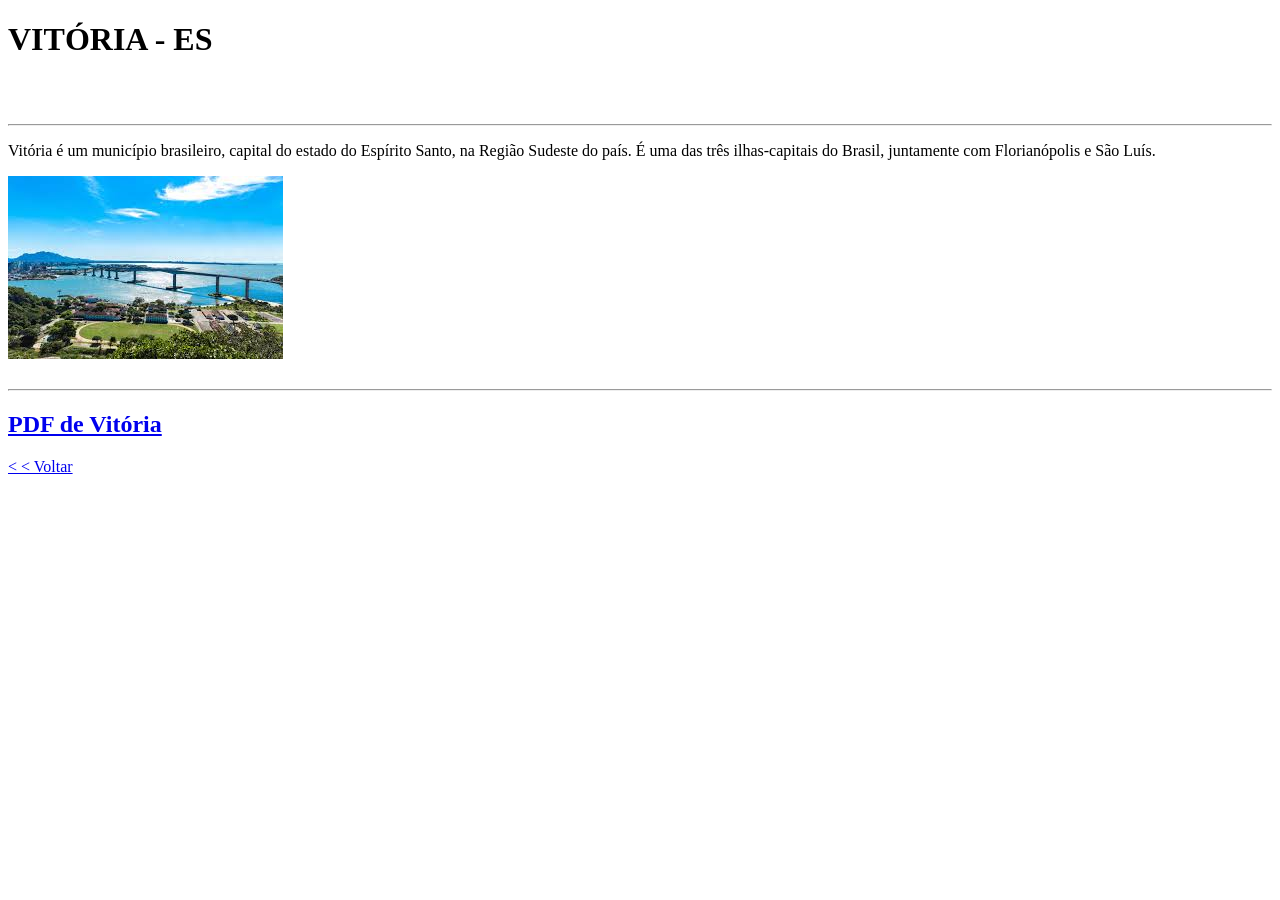
<file: AULA 07 - LINKS/Cidades/vitoria.html>
<!DOCTYPE html>
<html lang="pt-br">

<head>
    <meta charset="UTF-8">
    <meta name="viewport" content="width=device-width, initial-scale=1.0">
    <title>Vitoria</title>
</head>

<body>
    <h1>VITÓRIA - ES</h1>
    <br>
    <br>
    <hr>

    <p>Vitória é um município brasileiro, capital do estado do Espírito Santo, na Região Sudeste do país. É uma das três
        ilhas-capitais do Brasil, juntamente com Florianópolis e São Luís. </p>

    <img src="../img/vitoria img.jpg" alt="Cidade de Vitória-ES">

    <br>
    <br>
    <hr>

    <h2><a href="../Cidades/vitoria pdf.pdf" download="Vitoria-ES" type="application/pdf">PDF de Vitória</a></h2>

    <a href="../index.html" target="_self"> &lt; &lt; Voltar </a>


</body>


</html>
</file>
<file: AULA 10 - CSS/css/style.css>
<style>
        body {
            font-family: sans-serif;
            padding: 20px;
            line-height: 1.5;
            color: #333;
        }

        h1 {
            color: #FF5733;
            font-size: 55px;
            margin-bottom: 10px;
        }

        h2 {
            color: #33FF57;
            font-size: 40px;
            margin-top: 30px;
        }

        h3 {
            color: #3357FF;
            font-size: 25px;
            margin-top: 20px;
        }

        p {
            color: #555;
            font-size: 16px;
            margin-bottom: 20px;
            text-align: justify;
        }

        .destaque-secao {
            background-color: #eee;
            padding: 5px;
            display: inline-block;
        }
    </style>
</file>
